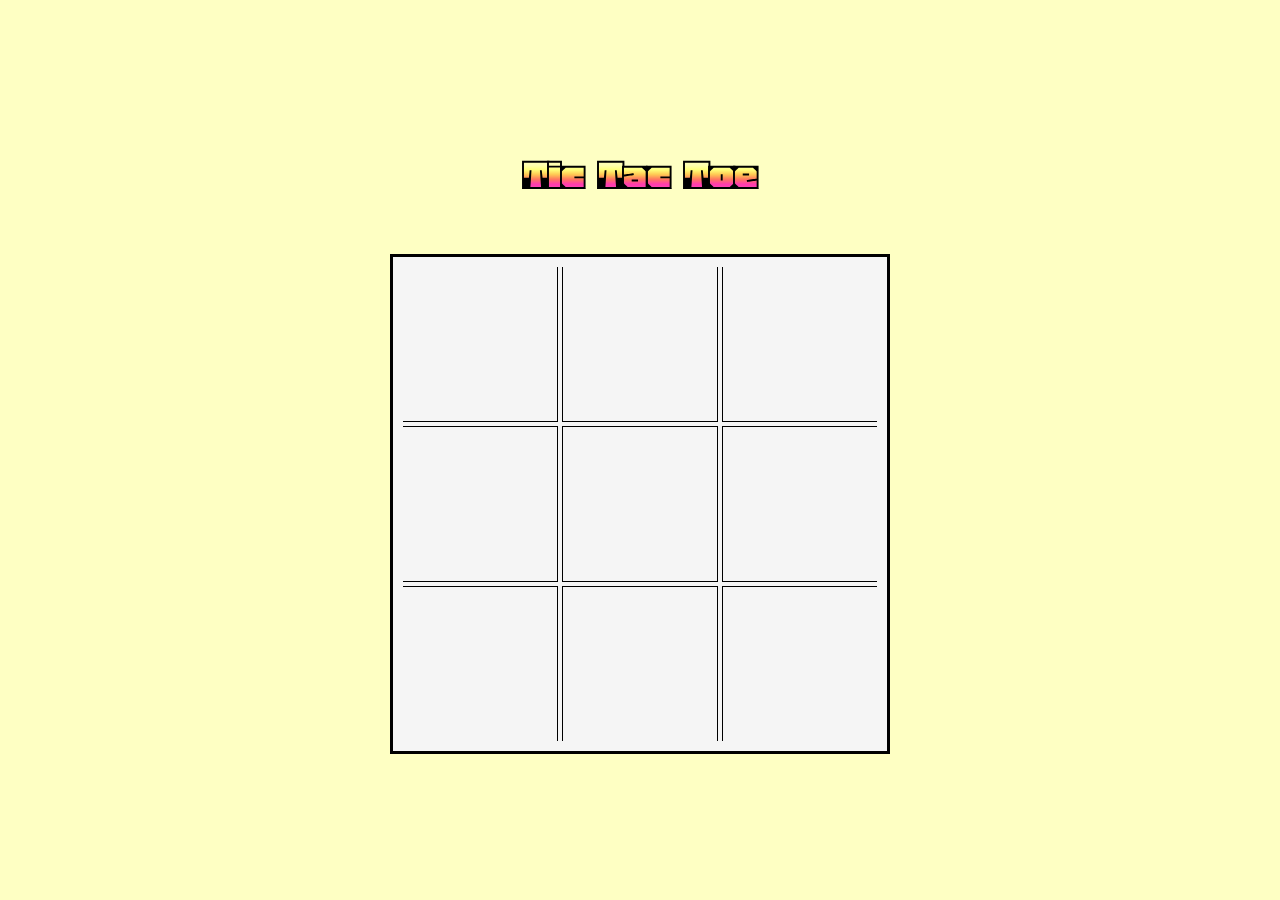
<file: 02 - Tic Tac Toe/index.html>
<!DOCTYPE html>
<html lang="en">
  <head>
    <meta charset="UTF-8" />
    <meta name="viewport" content="width=device-width, initial-scale=1.0" />
    <meta
      name="description"
      content="Tic Tac Toe game made with HTML, CSS and JavaScript"
    />
    <link rel="stylesheet" href="style.css" />
    <title>Tic Tac Toe</title>
  </head>
  <body>
    <div class="game-container">
      <div class="title">
        <h1>Tic Tac Toe</h1>
      </div>
      <div class="game-content">
        <div class="cell top left" id="1"></div>
        <div class="cell top" id="2"></div>
        <div class="cell top right" id="3"></div>
        <div class="cell left" id="4"></div>
        <div class="cell" id="5"></div>
        <div class="cell right" id="6"></div>
        <div class="cell bottom left" id="7"></div>
        <div class="cell bottom" id="8"></div>
        <div class="cell bottom right" id="9"></div>
      </div>
    </div>

    <script src="index.js"></script>
  </body>
</html>
</file>
<file: 02 - Tic Tac Toe/style.css>
@import url('https://fonts.googleapis.com/css2?family=Honk&display=swap');
@import url('https://fonts.googleapis.com/css2?family=Comfortaa:wght@700&family=Moirai+One&display=swap');

* {
  margin: 0;
  padding: 0;
  box-sizing: border-box;
  font-family: 'Honk', sans-serif;
}

body {
  background-color: #feffc3;
}

h1 {
  font-size: 3rem;
}

.game-container {
  width: 100%;
  height: 100vh;
  display: flex;
  flex-direction: column;
  align-items: center;
  justify-content: center;
}

.game-content {
  margin-top: 50px;
  padding: 10px;
  width: 500px;
  height: 500px;
  display: grid;
  grid-template-columns: repeat(3, 1fr);
  grid-template-rows: repeat(3, 1fr);
  gap: 4px;
  background-color: whitesmoke;
  border: 3px solid black;
}

.cell {
  display: flex;
  align-items: center;
  justify-content: center;
  font-size: 3rem;
  cursor: pointer;
  border: 1px solid black;
  font-family: 'Comfortaa', cursive;
}

.top {
  border-top: none;
}

.bottom {
  border-bottom: none;
}

.left {
  border-left: none;
}

.right {
  border-right: none;
}

@media (max-width: 768px) {
}

@media (max-width: 576px) {
}
</file>
